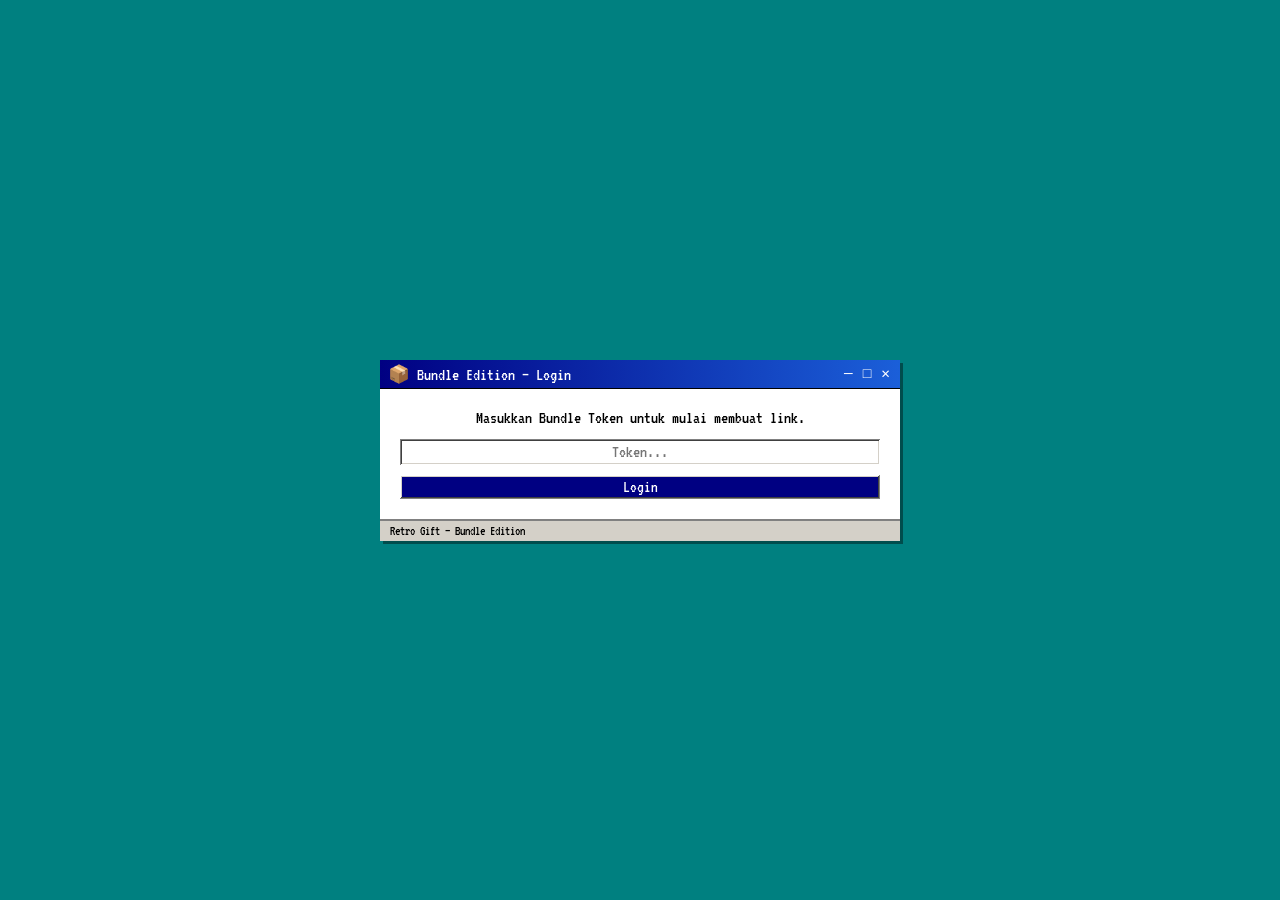
<file: bundle/index.html>
<!DOCTYPE html>
<html lang="id">
<head>
  <meta charset="UTF-8">
  <meta name="viewport" content="width=device-width, initial-scale=1.0">
  <title>📦 Retro Gift — Bundle Edition</title>
  <link rel="preconnect" href="https://fonts.googleapis.com">
  <link rel="preconnect" href="https://fonts.gstatic.com" crossorigin>
  <link href="https://fonts.googleapis.com/css2?family=VT323&display=swap" rel="stylesheet">
  <style>
    *, *::before, *::after { box-sizing: border-box; margin: 0; padding: 0; }

    :root {
      --desktop: #008080;
      --gray:    #d4d0c8;
      --white:   #ffffff;
      --black:   #000000;
      --dark:    #808080;
      --blue:    #000082;
      --titlebar: linear-gradient(90deg, #000082 0%, #1b5fd9 100%);
      --font: 'VT323', 'Courier New', monospace;
      --raise: inset -1px -1px 0 #808080, inset 1px 1px 0 #fff, inset -2px -2px 0 #404040, inset 2px 2px 0 #d4d0c8;
      --sink:  inset 1px 1px 0 #808080, inset -1px -1px 0 #fff, inset 2px 2px 0 #404040, inset -2px -2px 0 #d4d0c8;
    }

    body {
      background: var(--desktop);
      font-family: var(--font);
      min-height: 100vh;
      display: flex;
      align-items: center;
      justify-content: center;
      padding: 20px;
    }

    .hidden { display: none !important; }

    .win-dialog {
      background: var(--gray);
      box-shadow: var(--raise), 3px 3px 0 rgba(0,0,0,0.4);
      display: flex; flex-direction: column;
      width: min(520px, 96vw);
    }
    .win-titlebar {
      background: var(--titlebar);
      color: #fff; font-family: var(--font); font-size: 1.1rem;
      padding: 4px 8px; display: flex; align-items: center;
      justify-content: space-between; border-bottom: 1px solid #000;
    }
    .win-title-text { flex: 1; }
    .win-controls { font-size: 0.9rem; letter-spacing: 2px; }
    .win-body { background: var(--white); padding: 20px; }
    .win-statusbar {
      background: var(--gray);
      border-top: 2px solid; border-color: #808080 #fff #fff #808080;
      font-size: 0.85rem; padding: 3px 10px;
    }
    .win-btn {
      font-family: var(--font); font-size: 1.05rem;
      background: var(--gray); color: var(--black);
      border: none; box-shadow: var(--raise);
      padding: 4px 16px; cursor: pointer; min-width: 70px;
    }
    .win-btn:active { box-shadow: var(--sink); }
    .win-btn-primary { background: var(--blue); color: #fff; }
    .win-input, .win-select {
      font-family: var(--font); font-size: 1.1rem;
      background: var(--white); border: none;
      box-shadow: var(--sink); padding: 4px 8px; color: var(--black);
      width: 100%;
    }
    .win-input:focus { outline: 1px dotted #000; outline-offset: -2px; }

    .field-row {
      display: flex; align-items: center; gap: 10px; margin-bottom: 10px;
    }
    .field-row label {
      min-width: 100px; flex-shrink: 0; font-size: 1rem;
    }
    .field-row .win-input, .field-row .win-select { flex: 1; }

    fieldset {
      border: 2px groove var(--gray);
      padding: 12px 14px 14px;
      margin-bottom: 14px;
    }
    fieldset legend {
      font-size: 1.1rem; padding: 0 6px;
    }

    .quota-bar {
      background: var(--gray); box-shadow: var(--sink);
      height: 20px; margin: 8px 0;
    }
    .quota-fill {
      background: linear-gradient(90deg, #008000, #00cc00);
      height: 100%; transition: width 0.3s;
    }
    .quota-fill.warning { background: linear-gradient(90deg, #cc8800, #ffaa00); }
    .quota-fill.full { background: linear-gradient(90deg, #cc0000, #ff2222); }

    .link-card {
      background: #f8f8f8; box-shadow: var(--sink);
      padding: 8px 10px; margin-bottom: 6px;
      font-size: 0.95rem; word-break: break-all;
    }
    .link-card a { color: var(--blue); text-decoration: underline; }
    .link-card .link-template { color: #808080; font-size: 0.85rem; }

    @media (max-width: 500px) {
      .field-row { flex-direction: column; align-items: stretch; }
      .field-row label { min-width: auto; }
    }
  </style>
</head>
<body>

  <!-- ═══ LOGIN SCREEN ═══ -->
  <div id="login-screen">
    <div class="win-dialog">
      <div class="win-titlebar">
        <span class="win-title-text">📦 Bundle Edition — Login</span>
        <span class="win-controls">─ □ ✕</span>
      </div>
      <div class="win-body" style="text-align:center;">
        <p style="margin-bottom:12px; font-size:1.1rem;">Masukkan Bundle Token untuk mulai membuat link.</p>
        <input id="login-token" type="text" class="win-input" placeholder="Token..." style="text-align:center; margin-bottom:10px;">
        <p id="login-error" class="hidden" style="color:red; font-size:0.9rem; margin-bottom:8px;"></p>
        <button id="btn-login" class="win-btn win-btn-primary" style="width:100%;">Login</button>
      </div>
      <div class="win-statusbar">Retro Gift — Bundle Edition</div>
    </div>
  </div>

  <!-- ═══ DASHBOARD ═══ -->
  <div id="dashboard" class="hidden">
    <div class="win-dialog">
      <div class="win-titlebar">
        <span class="win-title-text">📦 Bundle Dashboard</span>
        <span class="win-controls">─ □ ✕</span>
      </div>
      <div class="win-body">

        <!-- Quota -->
        <fieldset>
          <legend>📊 Quota</legend>
          <p style="font-size:1rem;">Token: <code id="dash-token"></code></p>
          <p style="font-size:1rem;">Link: <span id="dash-used">0</span> / <span id="dash-max">0</span></p>
          <div class="quota-bar"><div class="quota-fill" id="dash-quota-bar" style="width:0%;"></div></div>
        </fieldset>

        <!-- Generate Link -->
        <fieldset id="gen-section">
          <legend>🆕 Generate Studio Link</legend>
          <div class="field-row">
            <label>ID (slug):</label>
            <div style="display:flex;gap:6px;flex:1;">
              <input id="gen-id" type="text" class="win-input" placeholder="my-gift (opsional)" maxlength="40" style="flex:1;">
              <button id="btn-gen-auto" class="win-btn" style="min-width:50px;">Auto</button>
            </div>
          </div>
          <div class="field-row">
            <label>Template:</label>
            <select id="gen-template" class="win-select">
              <option value="birthday">🎂 Birthday</option>
              <option value="apology">💌 Apology</option>
              <option value="general">🎁 General</option>
            </select>
          </div>
          <div class="field-row">
            <label>Password:</label>
            <input id="gen-password" type="text" class="win-input" placeholder="(opsional)" maxlength="20">
          </div>
          <button id="btn-generate" class="win-btn win-btn-primary" style="width:100%; margin-top:6px;">Generate Link</button>
          <p id="gen-error" class="hidden" style="color:red; font-size:0.9rem; margin-top:8px;"></p>

          <!-- Result -->
          <div id="gen-result" class="hidden" style="margin-top:12px; padding:10px; background:#f0f0f0; box-shadow:var(--sink); word-break:break-all;">
            <p><strong>✅ Link berhasil dibuat!</strong></p>
            <p>Studio: <a id="result-studio" href="#" target="_blank"></a></p>
            <p>Gift: <a id="result-gift" href="#" target="_blank"></a></p>
            <p style="color:#808080; font-size:0.9rem;">Sisa: <span id="result-remaining"></span> link</p>
          </div>
        </fieldset>

        <!-- Created Links -->
        <fieldset>
          <legend>📋 Link Yang Sudah Dibuat</legend>
          <div id="links-list">
            <p style="color:#808080; text-align:center;">Belum ada link.</p>
          </div>
        </fieldset>

      </div>
      <div class="win-statusbar" id="dash-status">Ready.</div>
    </div>
  </div>

  <script>
  'use strict';

  const WORKER_URL = 'https://birthday-retro.aldoramadhan16.workers.dev';
  let _token = '';
  let _bundleData = null;

  document.addEventListener('DOMContentLoaded', () => {
    // Check URL for pre-filled token
    const params = new URLSearchParams(window.location.search);
    const urlToken = params.get('token');
    if (urlToken) {
      document.getElementById('login-token').value = urlToken;
      tryLogin();
    }

    document.getElementById('btn-login')?.addEventListener('click', tryLogin);
    document.getElementById('login-token')?.addEventListener('keydown', (e) => {
      if (e.key === 'Enter') tryLogin();
    });

    document.getElementById('btn-gen-auto')?.addEventListener('click', () => {
      const chars = 'abcdefghijklmnopqrstuvwxyz0123456789';
      let rand = '';
      for (let i = 0; i < 8; i++) rand += chars[Math.floor(Math.random() * chars.length)];
      document.getElementById('gen-id').value = `retro-${rand}`;
    });

    document.getElementById('btn-generate')?.addEventListener('click', generateLink);
  });

  async function tryLogin() {
    const input = document.getElementById('login-token');
    const error = document.getElementById('login-error');
    const token = input.value.trim();
    if (!token) return;
    error.classList.add('hidden');

    try {
      const res = await fetch(`${WORKER_URL}/bundle/login`, {
        method: 'POST',
        headers: { 'Content-Type': 'application/json' },
        body: JSON.stringify({ token }),
      });
      const data = await res.json();
      if (data.success) {
        _token = data.token;
        _bundleData = data;
        document.getElementById('login-screen').classList.add('hidden');
        document.getElementById('dashboard').classList.remove('hidden');
        renderDashboard(data);
      } else {
        error.textContent = data.error || 'Token tidak valid.';
        error.classList.remove('hidden');
      }
    } catch (e) {
      error.textContent = 'Koneksi gagal: ' + e.message;
      error.classList.remove('hidden');
    }
  }

  function renderDashboard(data) {
    document.getElementById('dash-token').textContent = data.token;
    document.getElementById('dash-used').textContent = data.linksUsed;
    document.getElementById('dash-max').textContent = data.maxLinks;

    const pct = Math.round((data.linksUsed / data.maxLinks) * 100);
    const bar = document.getElementById('dash-quota-bar');
    bar.style.width = pct + '%';
    bar.className = 'quota-fill' + (pct >= 100 ? ' full' : pct >= 75 ? ' warning' : '');

    // Disable generator if at limit
    const genSection = document.getElementById('gen-section');
    const genBtn = document.getElementById('btn-generate');
    if (data.linksUsed >= data.maxLinks) {
      genBtn.disabled = true;
      genBtn.textContent = 'Limit Tercapai';
      document.getElementById('dash-status').textContent = 'Quota penuh. Tidak bisa membuat link baru.';
    }

    // Render existing links
    const listEl = document.getElementById('links-list');
    const links = data.linksCreated || [];
    if (links.length === 0) {
      listEl.innerHTML = '<p style="color:#808080; text-align:center;">Belum ada link.</p>';
    } else {
      listEl.innerHTML = links.map(l => `
        <div class="link-card">
          <span class="link-template">[${l.template}]</span>
          Studio: <a href="../studio/?to=${l.id}" target="_blank">${l.id}</a> |
          Gift: <a href="../?to=${l.id}" target="_blank">View</a>
        </div>
      `).join('');
    }
  }

  async function generateLink() {
    const id = document.getElementById('gen-id').value.trim();
    const template = document.getElementById('gen-template').value;
    const password = document.getElementById('gen-password').value.trim();
    const error = document.getElementById('gen-error');
    const result = document.getElementById('gen-result');
    error.classList.add('hidden');
    result.classList.add('hidden');

    try {
      const res = await fetch(`${WORKER_URL}/bundle/generate-link`, {
        method: 'POST',
        headers: { 'Content-Type': 'application/json' },
        body: JSON.stringify({
          token: _token,
          id: id || null,
          template,
          studioPassword: password || null,
        }),
      });
      const data = await res.json();
      if (data.success) {
        const studioEl = document.getElementById('result-studio');
        studioEl.href = data.studioUrl;
        studioEl.textContent = data.studioUrl;
        const giftEl = document.getElementById('result-gift');
        giftEl.href = data.giftUrl;
        giftEl.textContent = data.giftUrl;
        document.getElementById('result-remaining').textContent = data.remaining;
        result.classList.remove('hidden');
        document.getElementById('dash-status').textContent = `Link "${data.id}" berhasil dibuat!`;

        // Refresh dashboard
        const refreshRes = await fetch(`${WORKER_URL}/bundle/login`, {
          method: 'POST',
          headers: { 'Content-Type': 'application/json' },
          body: JSON.stringify({ token: _token }),
        });
        const refreshData = await refreshRes.json();
        if (refreshData.success) renderDashboard(refreshData);
      } else {
        error.textContent = data.error;
        error.classList.remove('hidden');
      }
    } catch (e) {
      error.textContent = 'Error: ' + e.message;
      error.classList.remove('hidden');
    }
  }
  </script>
</body>
</html>
</file>
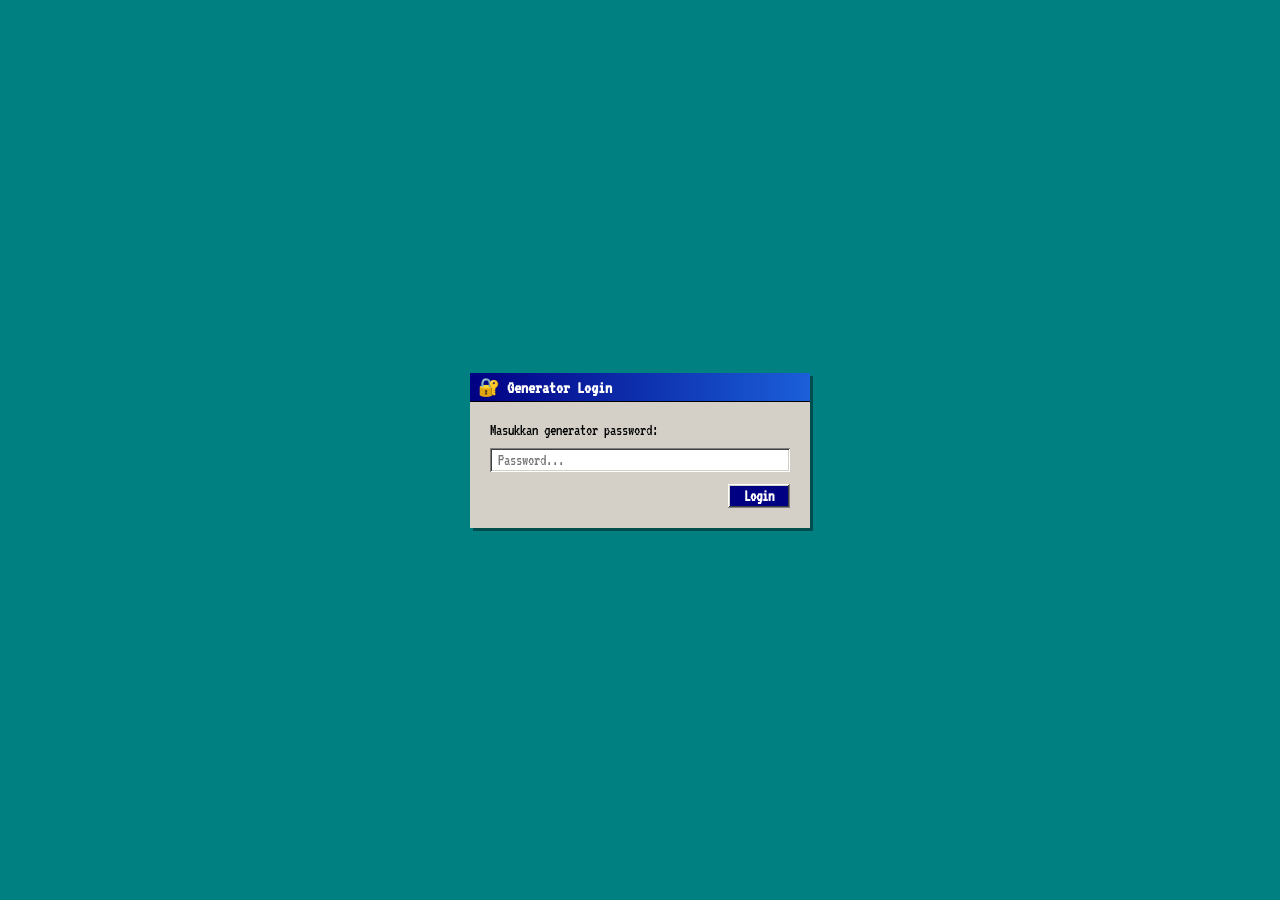
<file: generator/index.html>
<!DOCTYPE html>
<html lang="id">
<head>
  <meta charset="UTF-8">
  <meta name="viewport" content="width=device-width, initial-scale=1.0">
  <title>🔗 Link Generator — Retro Gift</title>
  <link rel="preconnect" href="https://fonts.googleapis.com">
  <link rel="preconnect" href="https://fonts.gstatic.com" crossorigin>
  <link href="https://fonts.googleapis.com/css2?family=VT323&display=swap" rel="stylesheet">
  <link rel="stylesheet" href="style.css">
</head>
<body>

  <!-- ═══ LOGIN SCREEN ═══ -->
  <div id="login-screen" class="screen-overlay">
    <div class="win-dialog" style="width:340px;">
      <div class="win-titlebar">
        <span class="win-title-text">🔐 Generator Login</span>
      </div>
      <div class="win-body" style="padding:20px;">
        <p style="margin-bottom:10px;">Masukkan generator password:</p>
        <input id="gen-password" type="password" class="win-input" placeholder="Password..." style="width:100%;">
        <p id="login-error" class="hidden" style="color:red;font-size:0.9rem;margin-top:6px;">Password salah.</p>
        <div style="text-align:right;margin-top:12px;">
          <button id="btn-login" class="win-btn win-btn-primary">Login</button>
        </div>
      </div>
    </div>
  </div>

  <!-- ═══ MAIN APP ═══ -->
  <div id="app" class="hidden">
    <!-- Taskbar -->
    <div class="gen-taskbar">
      <span>🪟 <strong>Generator</strong></span>
      <div class="taskbar-sep"></div>
      <span class="taskbar-active">🔗 Link Generator</span>
      <button id="btn-logout" class="win-btn" style="margin-left:auto;font-size:0.85rem;padding:2px 10px;">Logout</button>
    </div>

    <div class="gen-content">

      <!-- ═══ CREATE NEW LINK ═══ -->
      <div class="panel-window">
        <div class="win-titlebar">
          <span class="win-title-text">🆕 Buat Link Baru</span>
        </div>
        <div class="win-body" style="padding:20px;">
          <fieldset class="gen-section">
            <legend>🆕 Create New Link</legend>

            <div class="field-row">
              <label>ID (slug):</label>
              <div style="display:flex;gap:8px;flex:1;">
                <input id="gen-id" type="text" class="win-input" placeholder="retro-special-gift" maxlength="40" style="flex:1;">
                <button id="btn-auto-id" class="win-btn">Auto</button>
              </div>
            </div>

            <div class="field-row">
              <label>Studio Password:</label>
              <input id="gen-studio-pass" type="text" class="win-input" placeholder="(optional)">
            </div>

            <div class="field-row">
              <label>Premium:</label>
              <label style="min-width:auto;"><input type="checkbox" id="gen-premium"> Yes</label>
            </div>

            <button id="btn-generate" class="win-btn win-btn-primary" style="margin-top:10px;">Generate Link</button>

            <!-- Result Box -->
            <div id="gen-result" class="hidden result-box" style="margin-top:14px;">
              <p><strong>✅ Link berhasil dibuat!</strong></p>

              <div class="link-row">
                <span class="link-label">🎨 Studio:</span>
                <a id="gen-studio-url" href="#" target="_blank" class="link-value"></a>
                <button class="win-btn copy-btn" data-target="gen-studio-url">📋 Copy</button>
              </div>

              <div class="link-row">
                <span class="link-label">🎁 Gift:</span>
                <a id="gen-gift-url" href="#" target="_blank" class="link-value"></a>
                <button class="win-btn copy-btn" data-target="gen-gift-url">📋 Copy</button>
              </div>

              <div class="copy-toast hidden" id="copy-toast">✔ Copied!</div>
            </div>

            <p id="gen-error" class="hidden" style="color:red;font-size:0.9rem;margin-top:8px;"></p>
          </fieldset>
        </div>
      </div>

      <!-- ═══ CHANGE ID ═══ -->
      <div class="panel-window" style="margin-top:16px;">
        <div class="win-titlebar">
          <span class="win-title-text">✏️ Ganti ID</span>
        </div>
        <div class="win-body" style="padding:20px;">
          <fieldset class="gen-section">
            <legend>✏️ Change ID</legend>

            <div class="field-row">
              <label>Old ID:</label>
              <input id="change-old-id" type="text" class="win-input" placeholder="current-id">
            </div>

            <div class="field-row">
              <label>New ID:</label>
              <input id="change-new-id" type="text" class="win-input" placeholder="new-id">
            </div>

            <button id="btn-change-id" class="win-btn" style="margin-top:8px;">Change ID</button>
            <p id="change-result" class="hidden" style="margin-top:8px;"></p>
          </fieldset>
        </div>
      </div>

    </div>
  </div>

  <script src="script.js"></script>
</body>
</html>
</file>
<file: generator/style.css>
/* ═══════════════════════════════════════════════
   Generator — style.css (Win98 aesthetic)
═══════════════════════════════════════════════ */

*, *::before, *::after { box-sizing: border-box; margin: 0; padding: 0; }

:root {
  --desktop: #008080;
  --gray:    #d4d0c8;
  --white:   #ffffff;
  --black:   #000000;
  --dark:    #808080;
  --blue:    #000082;
  --titlebar: linear-gradient(90deg, #000082 0%, #1b5fd9 100%);
  --font: 'VT323', 'Courier New', monospace;
  --raise: inset -1px -1px 0 #808080, inset 1px 1px 0 #fff, inset -2px -2px 0 #404040, inset 2px 2px 0 #d4d0c8;
  --sink:  inset 1px 1px 0 #808080, inset -1px -1px 0 #fff, inset 2px 2px 0 #404040, inset -2px -2px 0 #d4d0c8;
}

body {
  background: var(--desktop);
  font-family: var(--font);
  min-height: 100vh;
  padding: 0;
}

.hidden { display: none !important; }

/* ── Overlay ── */
.screen-overlay {
  position: fixed;
  top: 0; left: 0; right: 0; bottom: 0;
  background: var(--desktop);
  display: flex; align-items: center; justify-content: center;
  z-index: 9999;
}

/* ── Win Dialog ── */
.win-dialog {
  background: var(--gray);
  box-shadow: var(--raise), 3px 3px 0 rgba(0,0,0,0.4);
  display: flex; flex-direction: column;
  position: relative;
}

.win-titlebar {
  background: var(--titlebar);
  color: #fff; font-family: var(--font); font-size: 1.1rem;
  padding: 4px 8px; display: flex; align-items: center;
  justify-content: space-between; border-bottom: 1px solid #000;
}

.win-title-text { font-weight: bold; font-size: 1.1rem; }

.win-body {
  background: var(--gray);
  padding: 12px;
}

/* ── Buttons ── */
.win-btn {
  background: var(--gray);
  border: none;
  box-shadow: var(--raise);
  font-family: var(--font);
  font-size: 1rem;
  padding: 4px 16px;
  cursor: pointer;
  transition: transform 0.05s;
}
.win-btn:active {
  box-shadow: var(--sink);
  transform: translate(1px,1px);
}
.win-btn-primary {
  background: var(--blue);
  color: #fff;
  font-weight: bold;
}

/* ── Input ── */
.win-input {
  background: #fff;
  box-shadow: var(--sink);
  border: none;
  font-family: var(--font);
  font-size: 1rem;
  padding: 4px 8px;
  width: 100%;
}
.win-input:focus { outline: 1px dotted #000; }

/* ── Taskbar ── */
.gen-taskbar {
  background: var(--gray);
  box-shadow: 0 2px 0 #404040;
  display: flex; align-items: center; gap: 10px;
  padding: 4px 12px;
  font-size: 1rem;
  position: sticky; top: 0; z-index: 100;
}
.taskbar-sep {
  width: 2px; height: 18px;
  box-shadow: inset -1px 0 0 #808080, inset 1px 0 0 #fff;
  margin: 0 4px;
}
.taskbar-active {
  background: var(--blue);
  color: #fff;
  padding: 2px 8px;
}

/* ── Content ── */
.gen-content {
  max-width: 600px;
  margin: 24px auto;
  padding: 0 16px 40px;
}

/* ── Panel Window ── */
.panel-window {
  background: var(--gray);
  box-shadow: var(--raise), 2px 2px 0 rgba(0,0,0,0.3);
}

/* ── Fieldset ── */
.gen-section {
  border: 2px groove var(--gray);
  padding: 12px 14px;
  margin: 0;
}
.gen-section legend {
  font-size: 1rem;
  font-weight: bold;
  padding: 0 6px;
}

/* ── Field Row ── */
.field-row {
  display: flex;
  align-items: center;
  gap: 10px;
  margin-bottom: 10px;
}
.field-row label {
  min-width: 130px;
  font-size: 1rem;
}

/* ── Result Box ── */
.result-box {
  background: #f0f0f0;
  box-shadow: var(--sink);
  padding: 12px;
  word-break: break-all;
}
.result-box p { margin-bottom: 8px; font-size: 1rem; }

.link-row {
  display: flex;
  align-items: center;
  gap: 8px;
  margin-bottom: 8px;
  flex-wrap: wrap;
}
.link-label {
  min-width: 70px;
  font-weight: bold;
  font-size: 0.95rem;
}
.link-value {
  flex: 1;
  color: var(--blue);
  font-family: monospace;
  font-size: 0.85rem;
  word-break: break-all;
  min-width: 0;
}
.copy-btn {
  flex-shrink: 0;
  font-size: 0.9rem;
  padding: 2px 10px;
}

/* ── Copy toast ── */
.copy-toast {
  background: var(--blue);
  color: #fff;
  padding: 4px 14px;
  font-size: 0.95rem;
  margin-top: 8px;
  display: inline-block;
}
</file>
